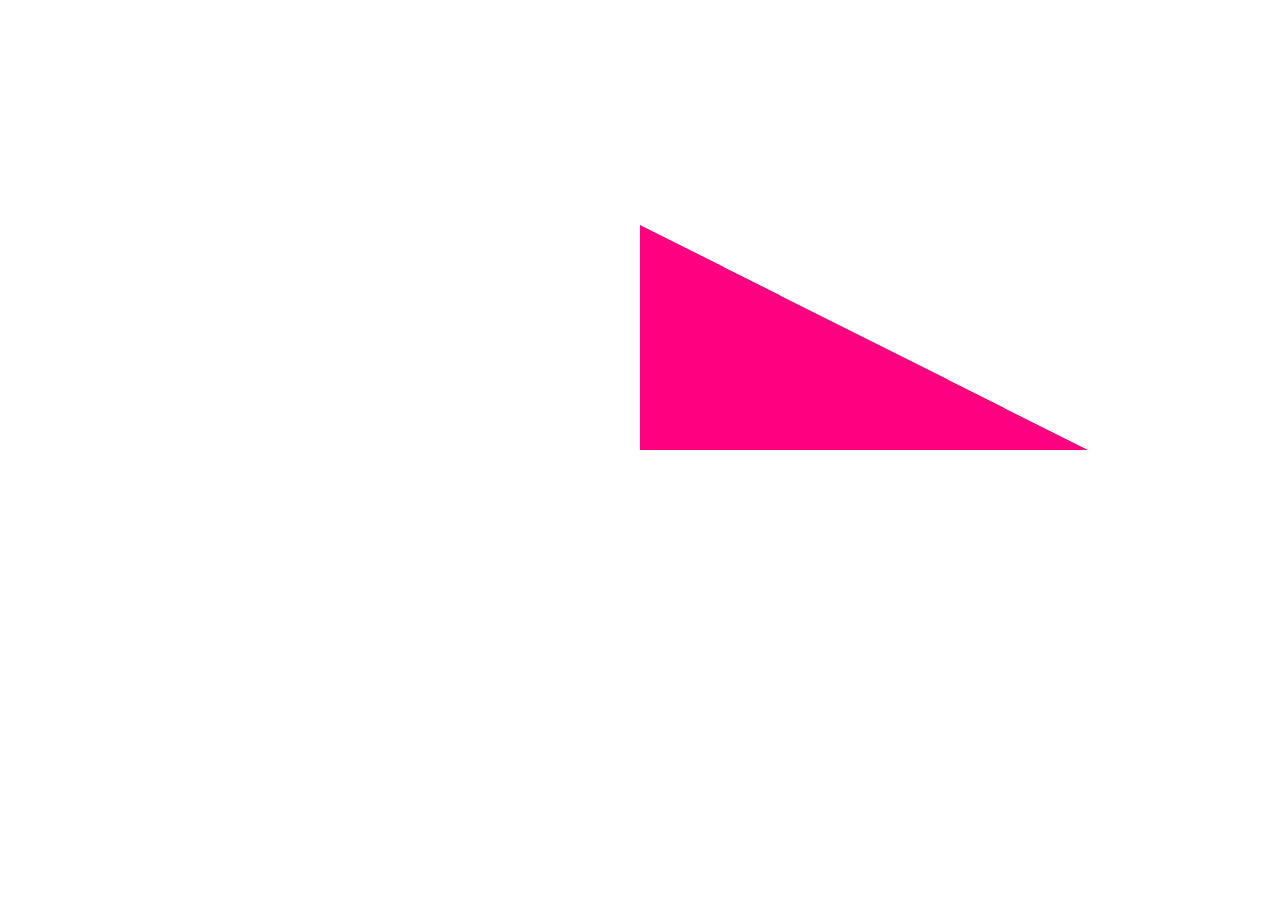
<file: 01-Fundamentals/01-Triangle/index.html>
<!DOCTYPE html>
<html lang="en">
<head>
    <meta charset="UTF-8">
    <meta name="viewport" content="width=device-width, initial-scale=1.0">
    <link rel="stylesheet" href="style.css">
    <title>Document</title>
</head>
<body>
    <canvas id="canvas"></canvas>
    <script src="./main.ts"></script>
</body>
</html>
</file>
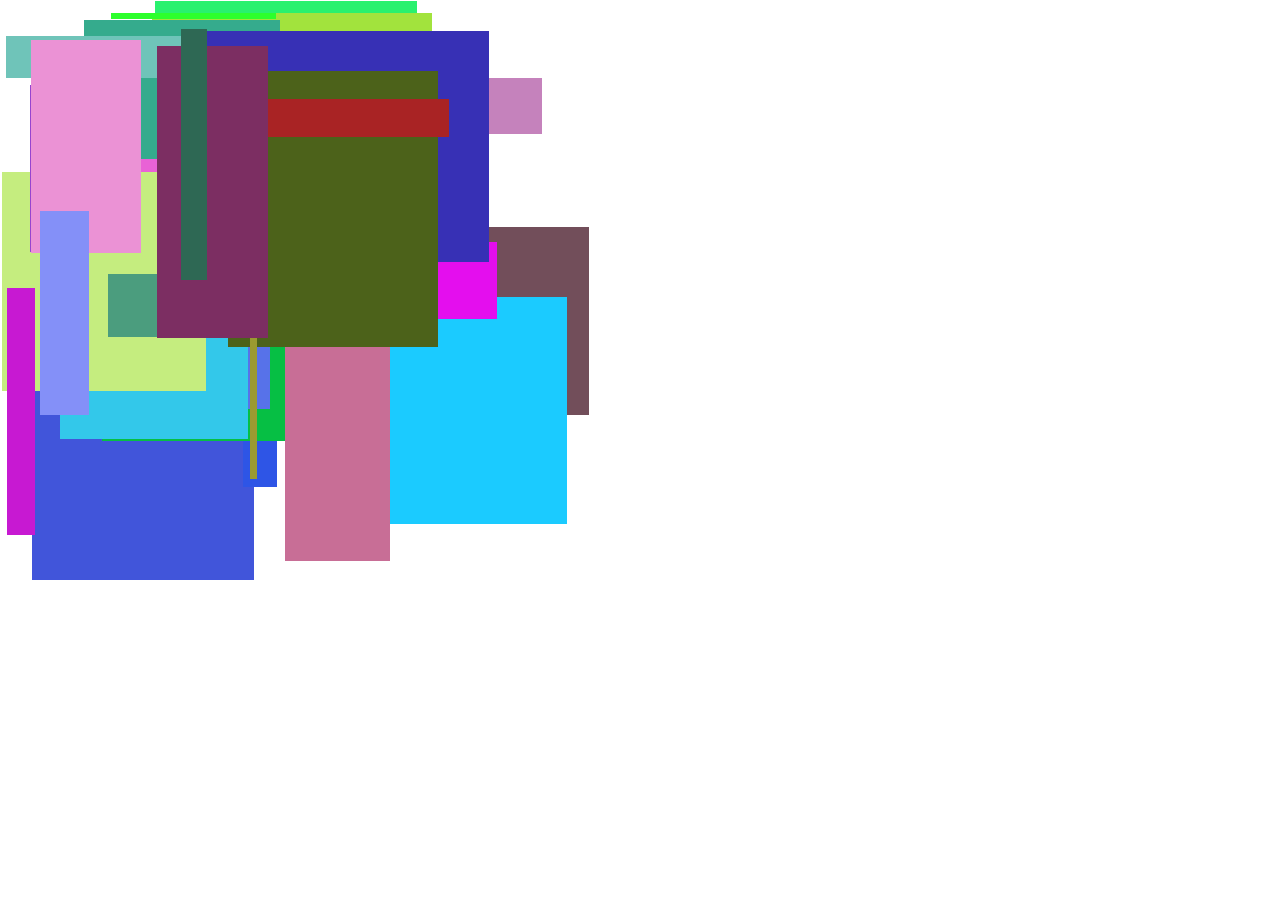
<file: 01-Fundamentals/02-2DStuff/index.html>
<!DOCTYPE html>
<html lang="en">
<head>
    <meta charset="UTF-8">
    <meta name="viewport" content="width=device-width, initial-scale=1.0">
    <link rel="stylesheet" href="style.css">
    <title>Rectangle</title>
</head>
<body>
    <canvas id="canvas"></canvas>
    <script src="main.ts"></script>
</body>
</html>
</file>
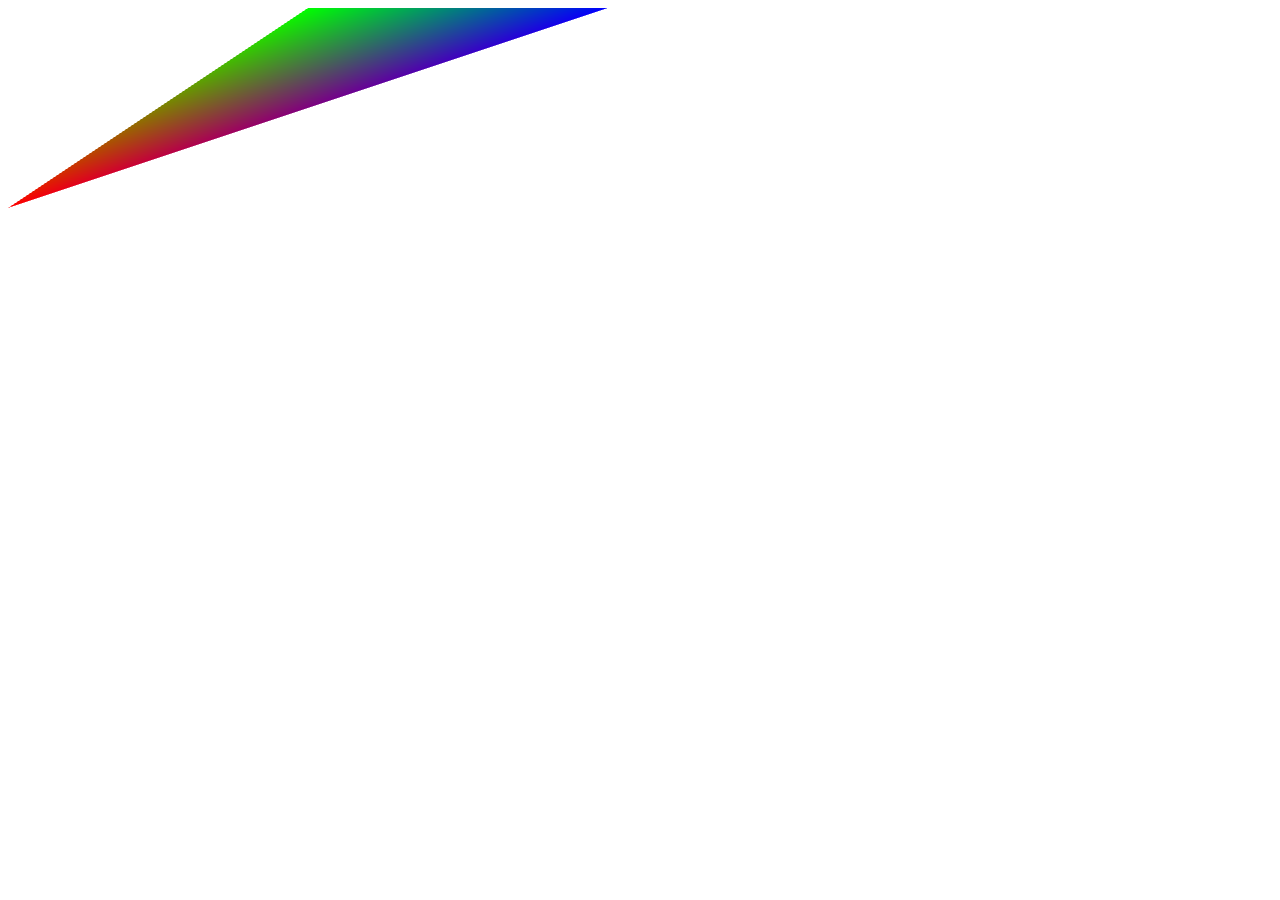
<file: Playground/GradientTriangle/index.html>
<!DOCTYPE html>
<html lang="en">
<head>
    <meta charset="UTF-8">
    <meta name="viewport" content="width=device-width, initial-scale=1.0">
    <title>Gradient Triangle</title>
</head>
<body>
    <canvas id="canvas" height="400" width="600"></canvas>
    <script src="index.js"></script>
</body>
</html>
</file>
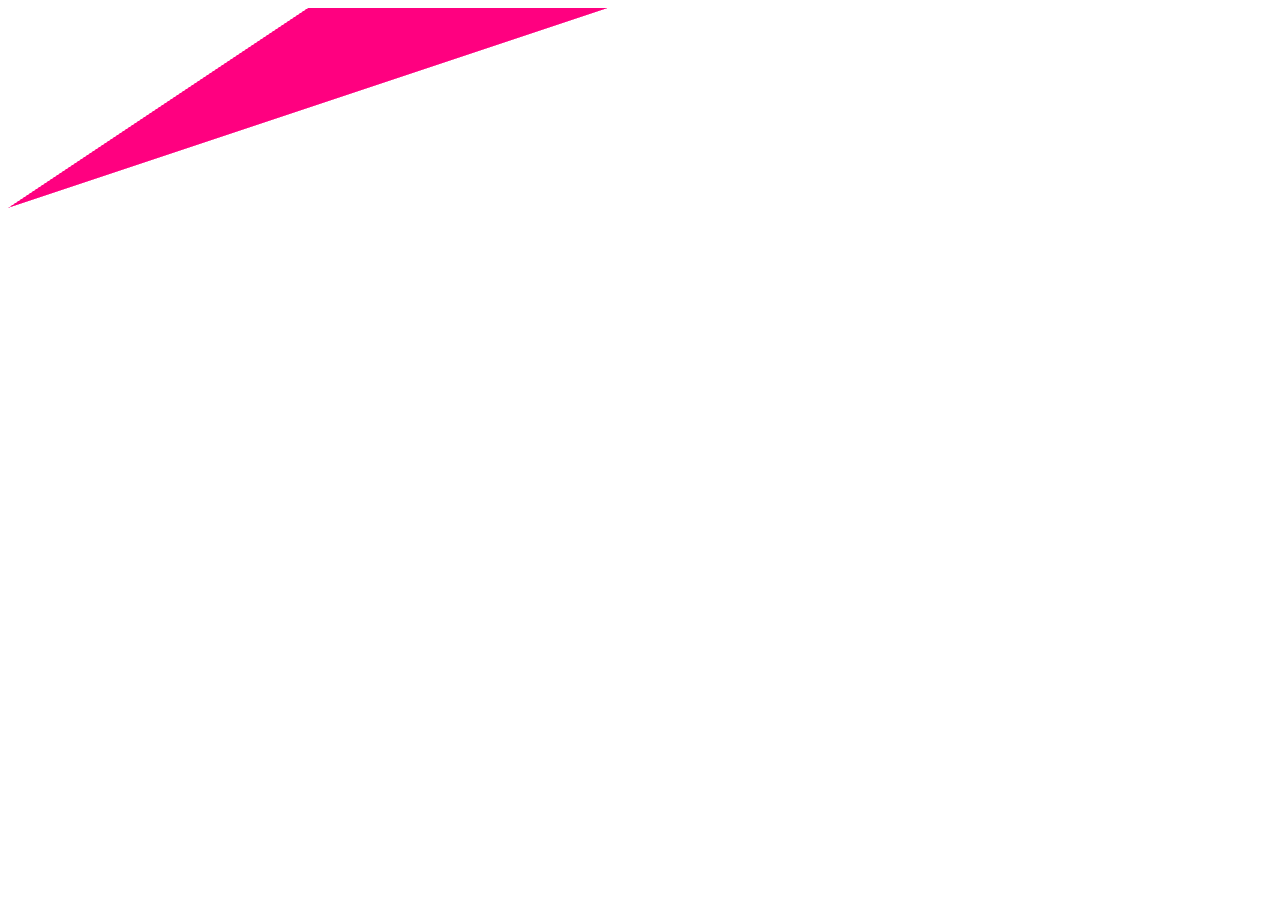
<file: Playground/SimpleTriangle/index.html>
<!DOCTYPE html>
<html lang="en">
<head>
    <meta charset="UTF-8">
    <meta name="viewport" content="width=device-width, initial-scale=1.0">
    <title>Simple Triangle</title>
</head>
<body>
    <canvas id="canvas" width="600" height="400"></canvas>
    <script src="main.js"></script>
</body>
</html>
</file>
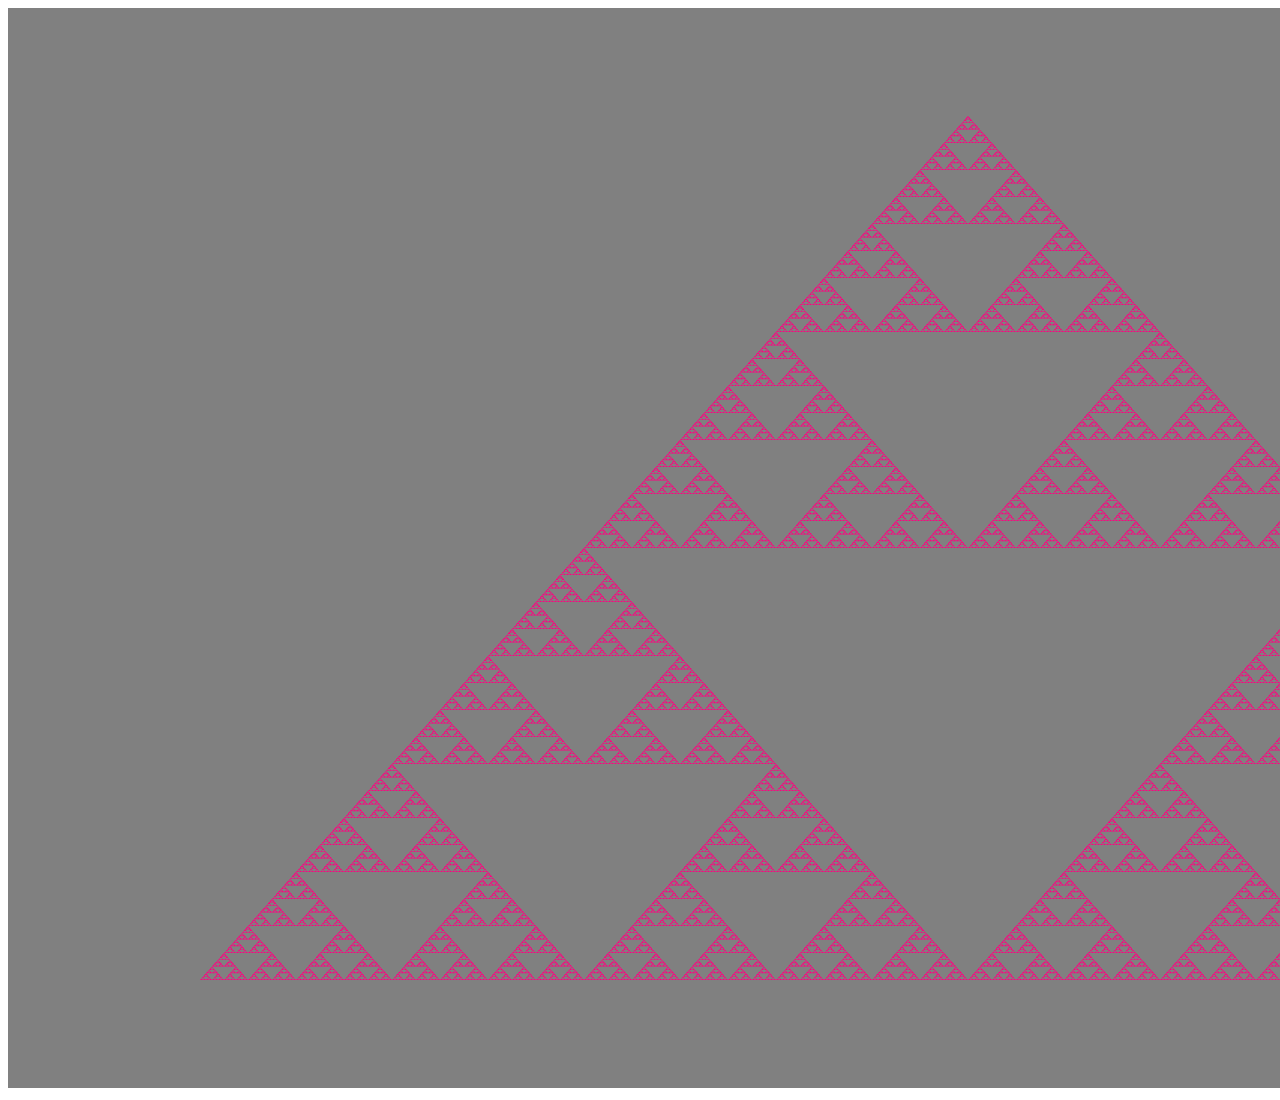
<file: ICG/Chapter2/Sierpinsk Gasket Recursion/index.html>
<!DOCTYPE html>
<html lang="en">
<head>
    <meta charset="UTF-8">
    <meta name="viewport" content="width=device-width, initial-scale=1.0">
    <title>Gasket</title>
    
</head>
<body>
    <canvas id="glCanvas" height="1080" width="1920"></canvas>
    <script src="../../Common/webgl-utils.js"></script>
    <script src="index.js"></script>
</body>
</html>
</file>
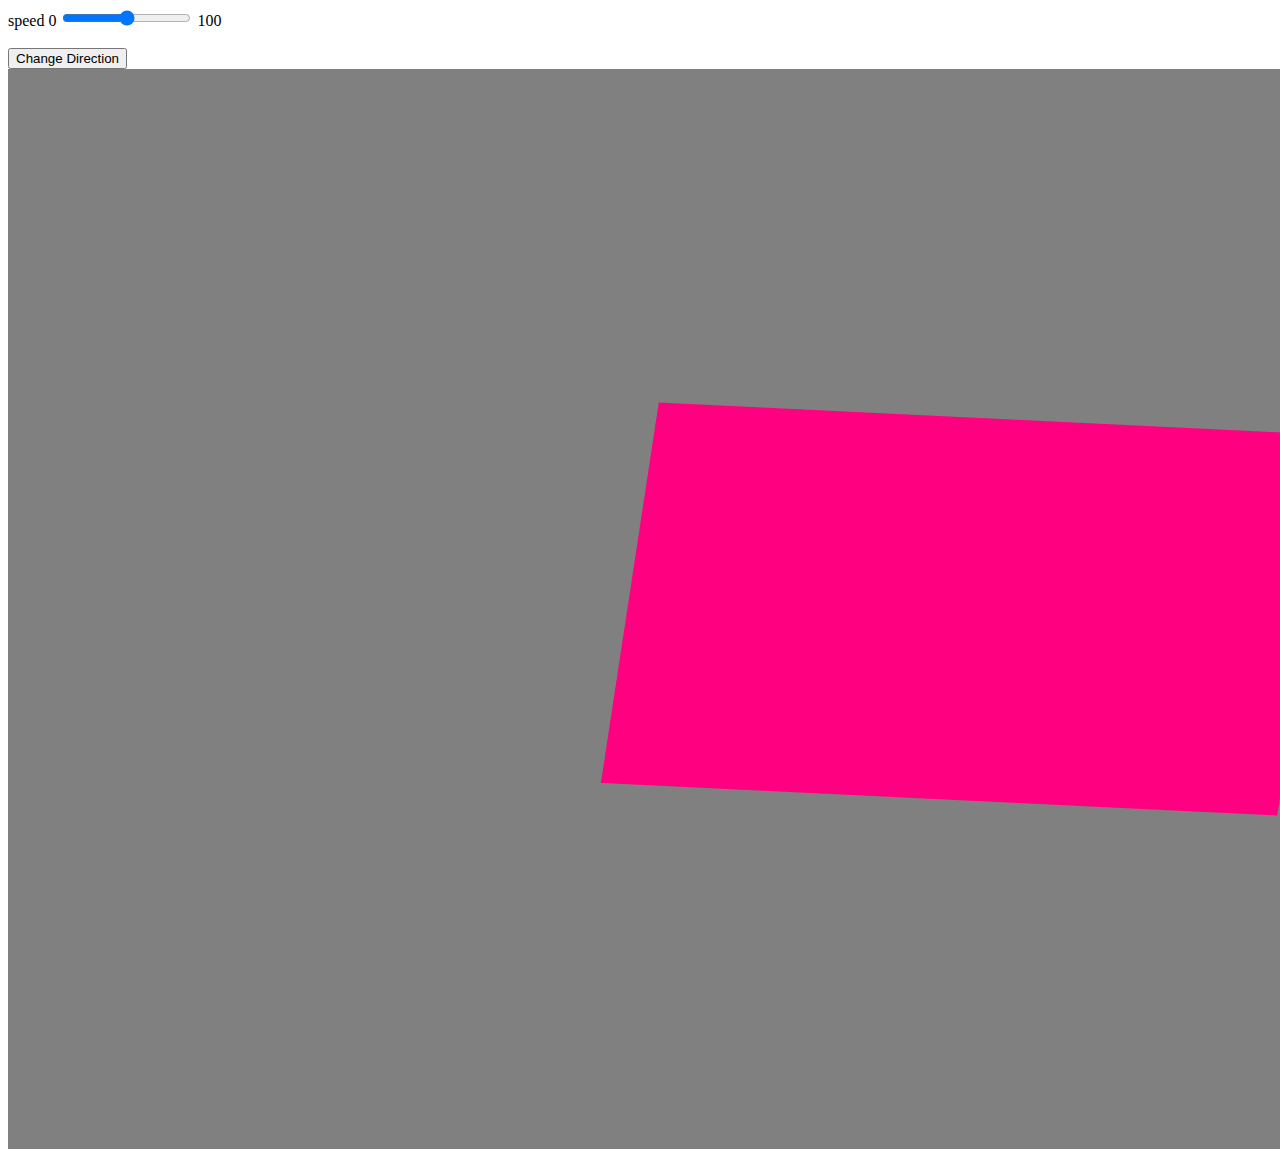
<file: ICG/Chapter3/RectangleRotate/index.html>
<!DOCTYPE html>
<html lang="en">
<head>
    <meta charset="UTF-8">
    <meta name="viewport" content="width=device-width, initial-scale=1.0">
    <title>Rectangle Rotate</title>
    
</head>
<body>
    <div>
        speed 0 <input type="range" id="Slider" min="0" max="100" step="10" value="50"> 100
    </div>

    <!-- <select id="AppMenuSelect" size="3">
        <option value="0">Toggle Rotation Direction</option>
        <option value="1">Spin Faster</option>
        <option value="2">Spin Slower</option>
    </select> -->
    <br>
    <button id="DirectionChangeButton">Change Direction</button>

    <canvas id="glCanvas" height="1080" width="1920"></canvas>
    <script src="../../Common/webgl-utils.js"></script>
    <script src="index.js"></script>
</body>
</html>
</file>
<file: 01-Fundamentals/01-Triangle/style.css>
html, body {
    height: 100%;
    margin: 0;
  }
/* make the canvas fill its container */
#canvas {
    width: 100%;
    height: 100%;
    display: block;
}
</file>
<file: 01-Fundamentals/02-2DStuff/style.css>
html, body {
    height: 100%;
    margin: 0;
  }
/* make the canvas fill its container */
#canvas {
    width: 100%;
    height: 100%;
    display: block;
}
</file>
